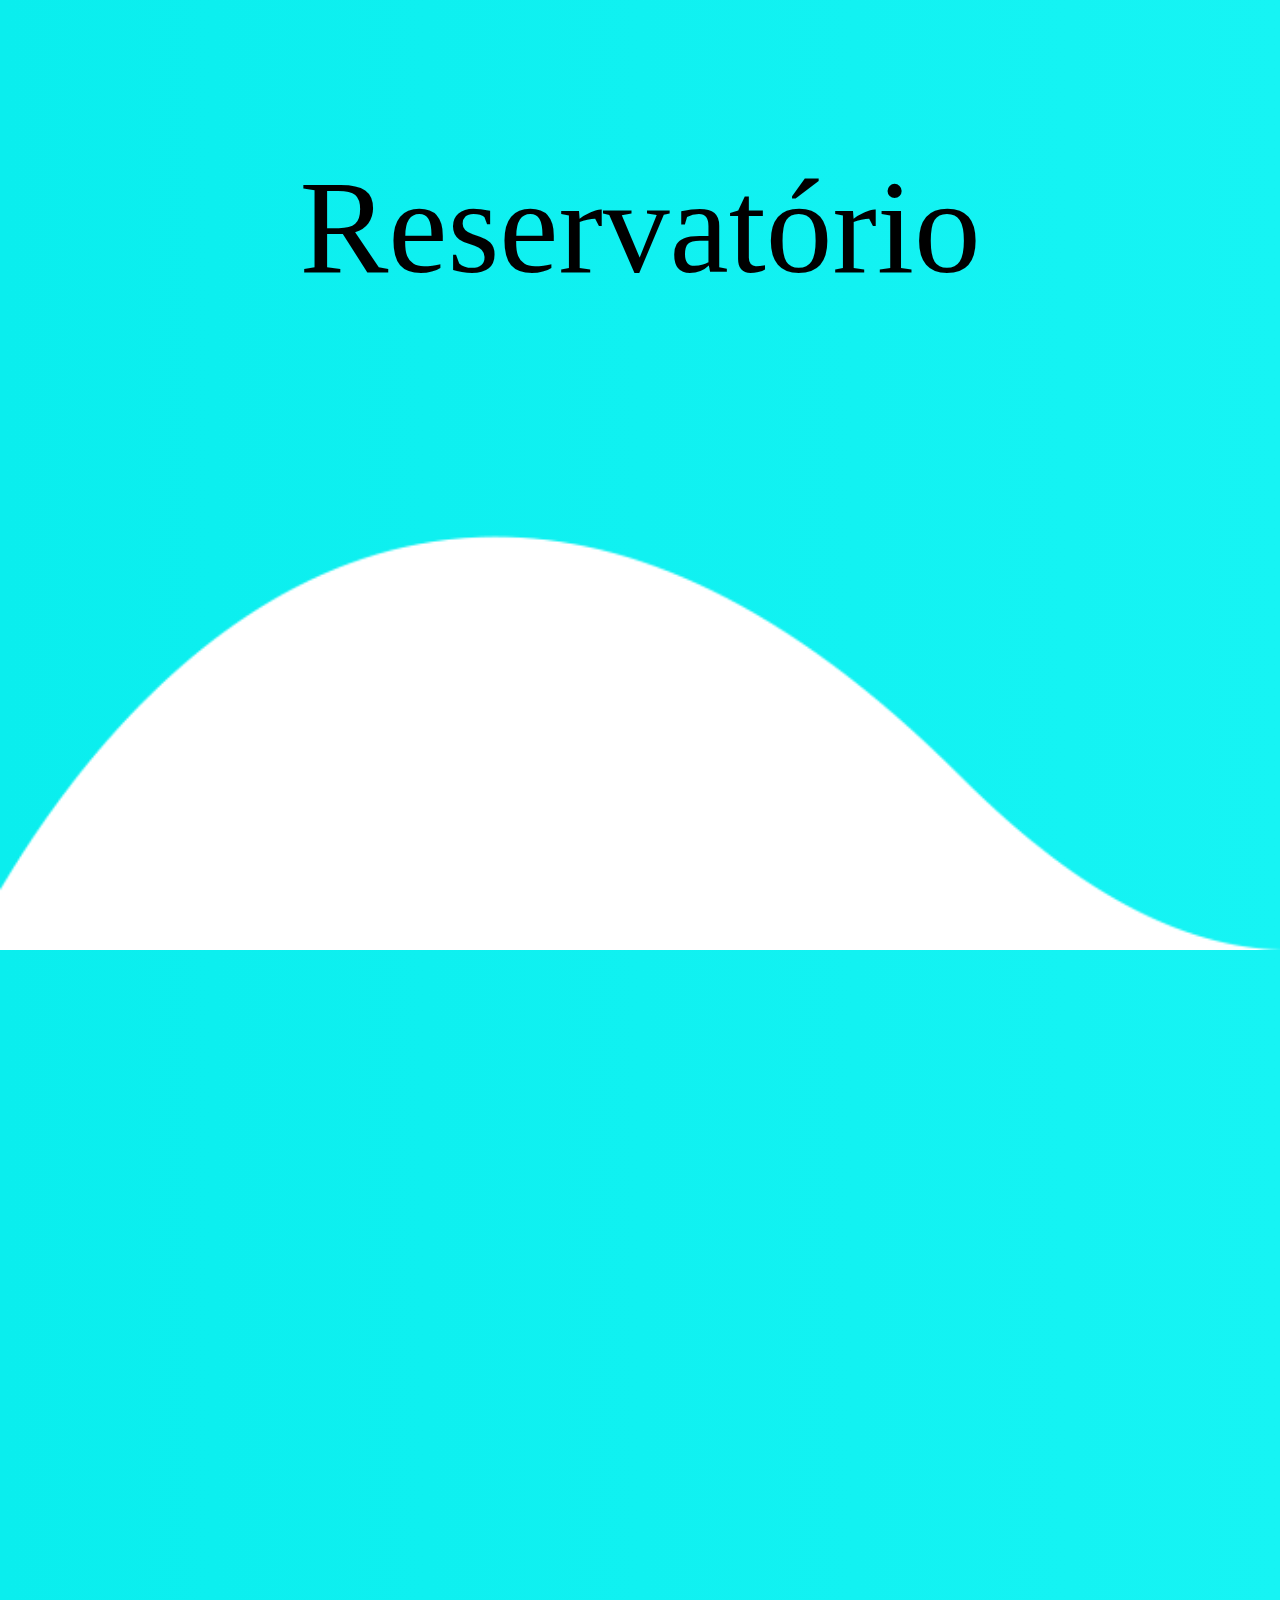
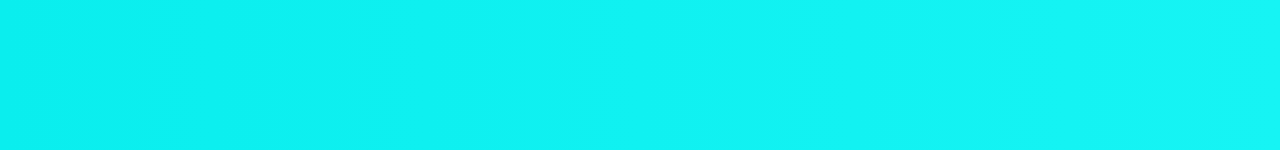
<file: reservatorio.html>
<!DOCTYPE html>
<html lang="en">
    <head>
        <link rel="stylesheet" href="estiloreservatorio.css">
        <meta charset="UTF-8">
        <meta name="viewport" content="width=device-width, initial-scale=1.0">
        <title>Document</title>
    </head>
    <body>
        <section class="wave">
            <div id="reservatorio">
                Reservatório
            </div>
        </section>
        <section></section>
    </body>
</html>
</file>
<file: estiloreservatorio.css>
body{
    margin: 0;
    padding: 90;
    background:linear-gradient(90deg, #0AEEEE, #16F4F4)
}
section{
    width: 100%;
    min-height: 800px;
}
.wave{
    height: 00px;
    position: relative;
    background: linear-gradient(90deg, #0AEEEE, #16F4F4)
}
.wave:before{
    content: '';
    position: absolute;
    bottom: 0;
    left: 0;
    width: 100%;
    height: 500px;
    background: url(wave.png);
    background-size: cover;
}
#reservatorio{
    margin-top: 150px;
    font-size: 100pt;
    text-align:center;
}
#Branco{
    background-color: white;
}
@media(max-width:600px){
    .wave > div#reservatorio{
       padding: auto;
        display: flex;
        font-size: 60pt;
        flex-wrap: wrap;
        text-align: auto;
        flex-direction: row;
        margin-top: 150px;
        
    }
}
</file>
